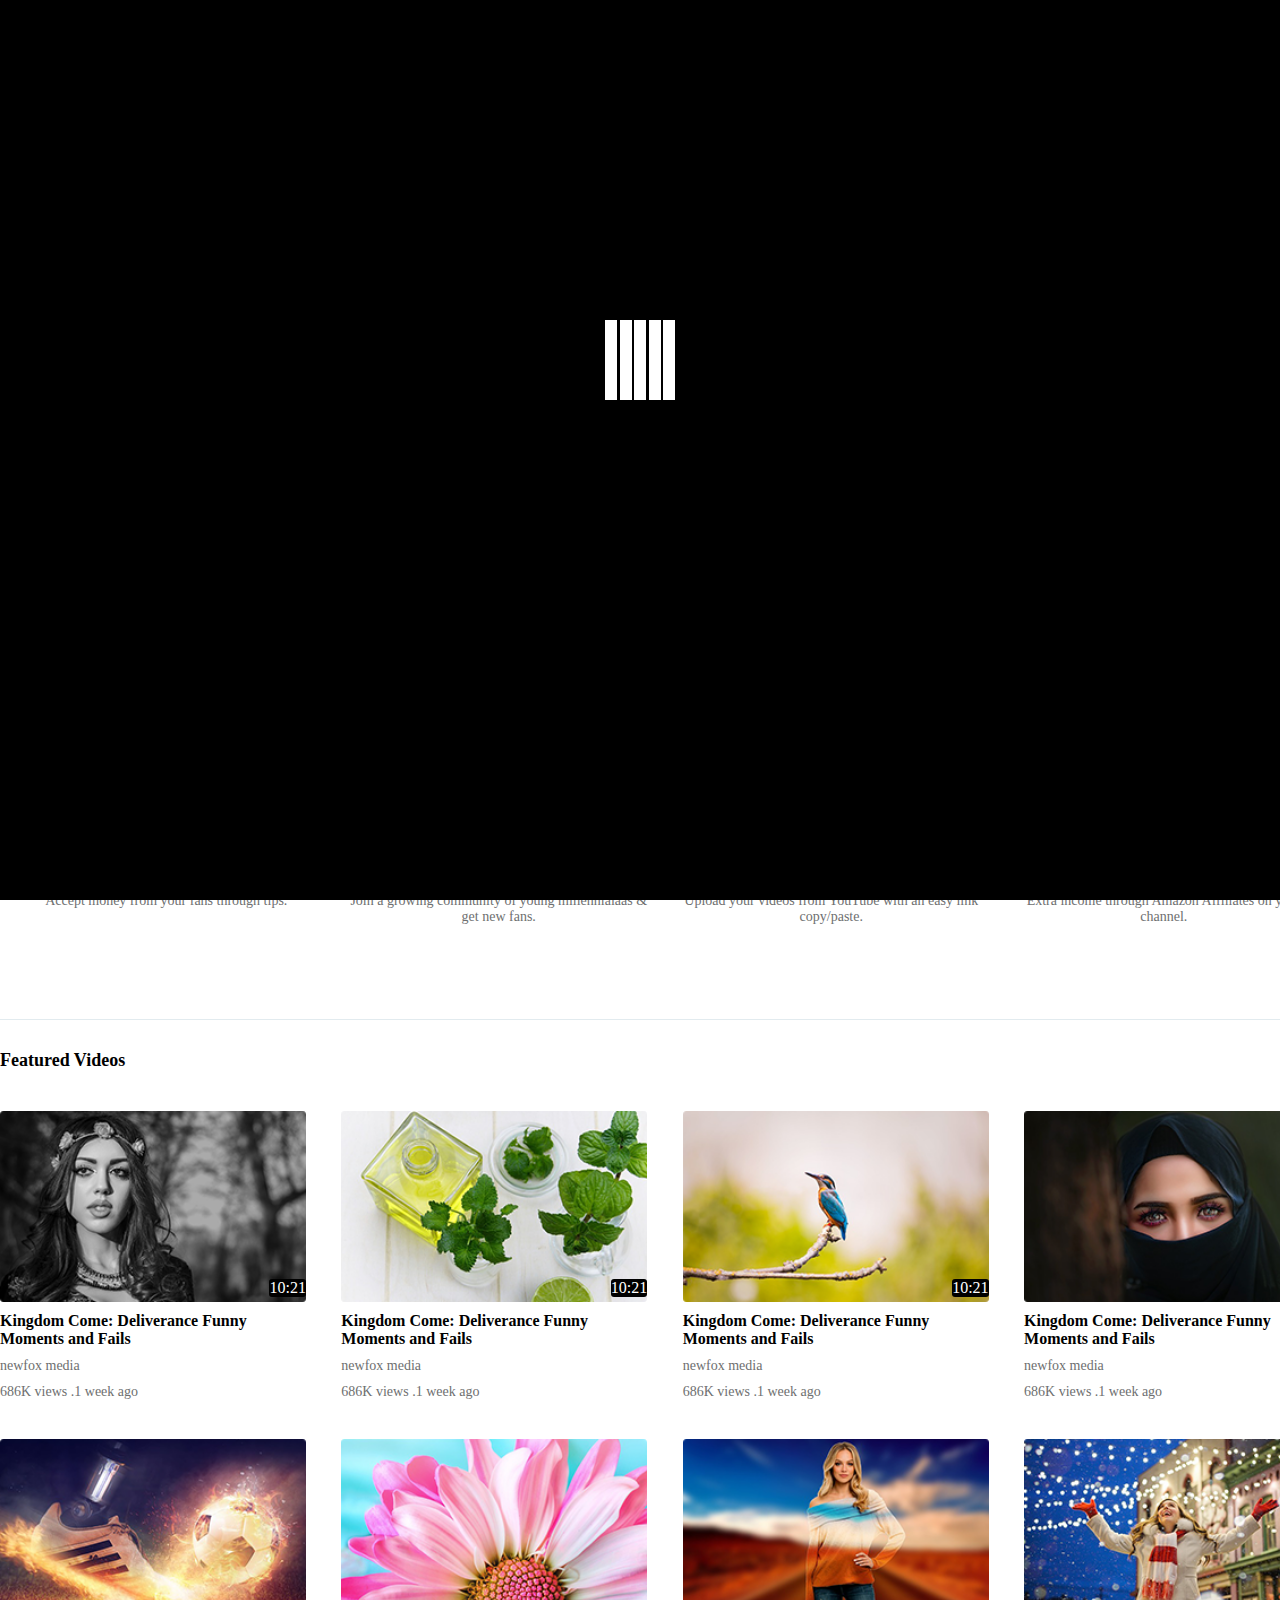
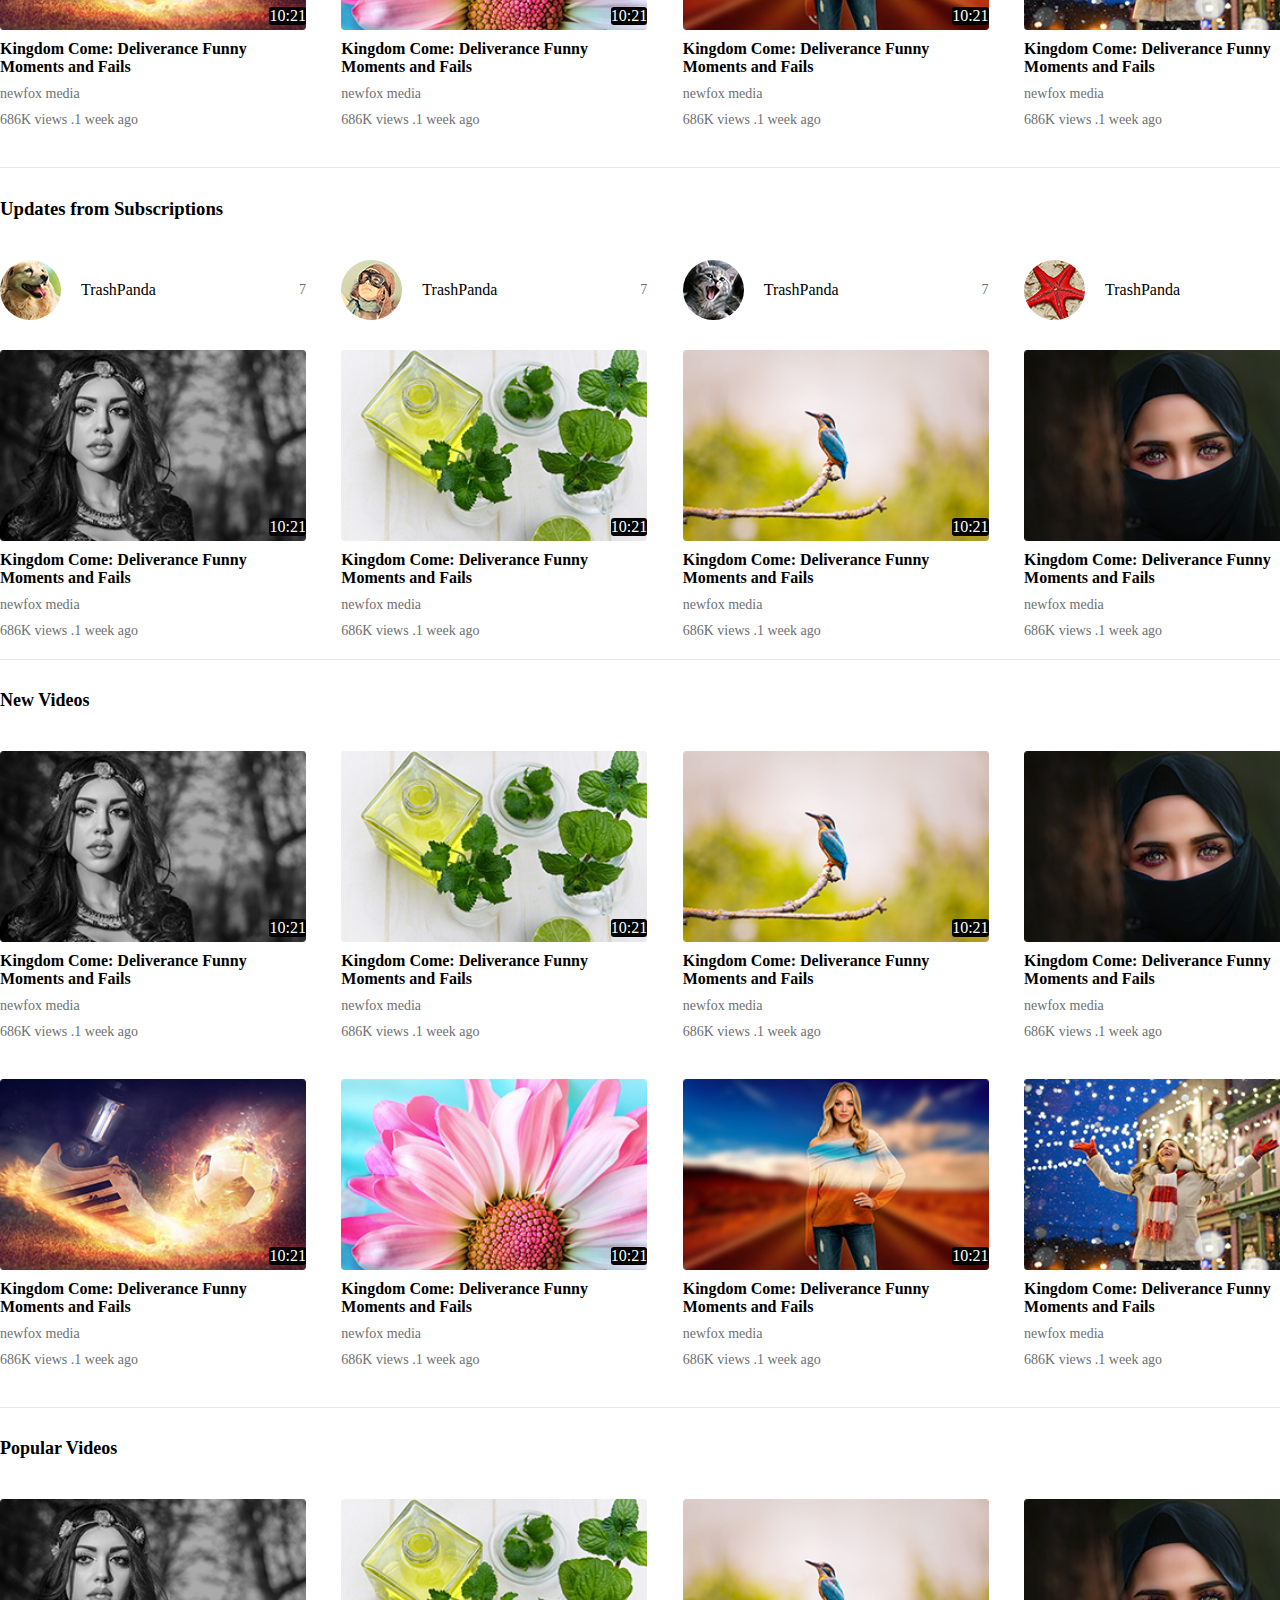
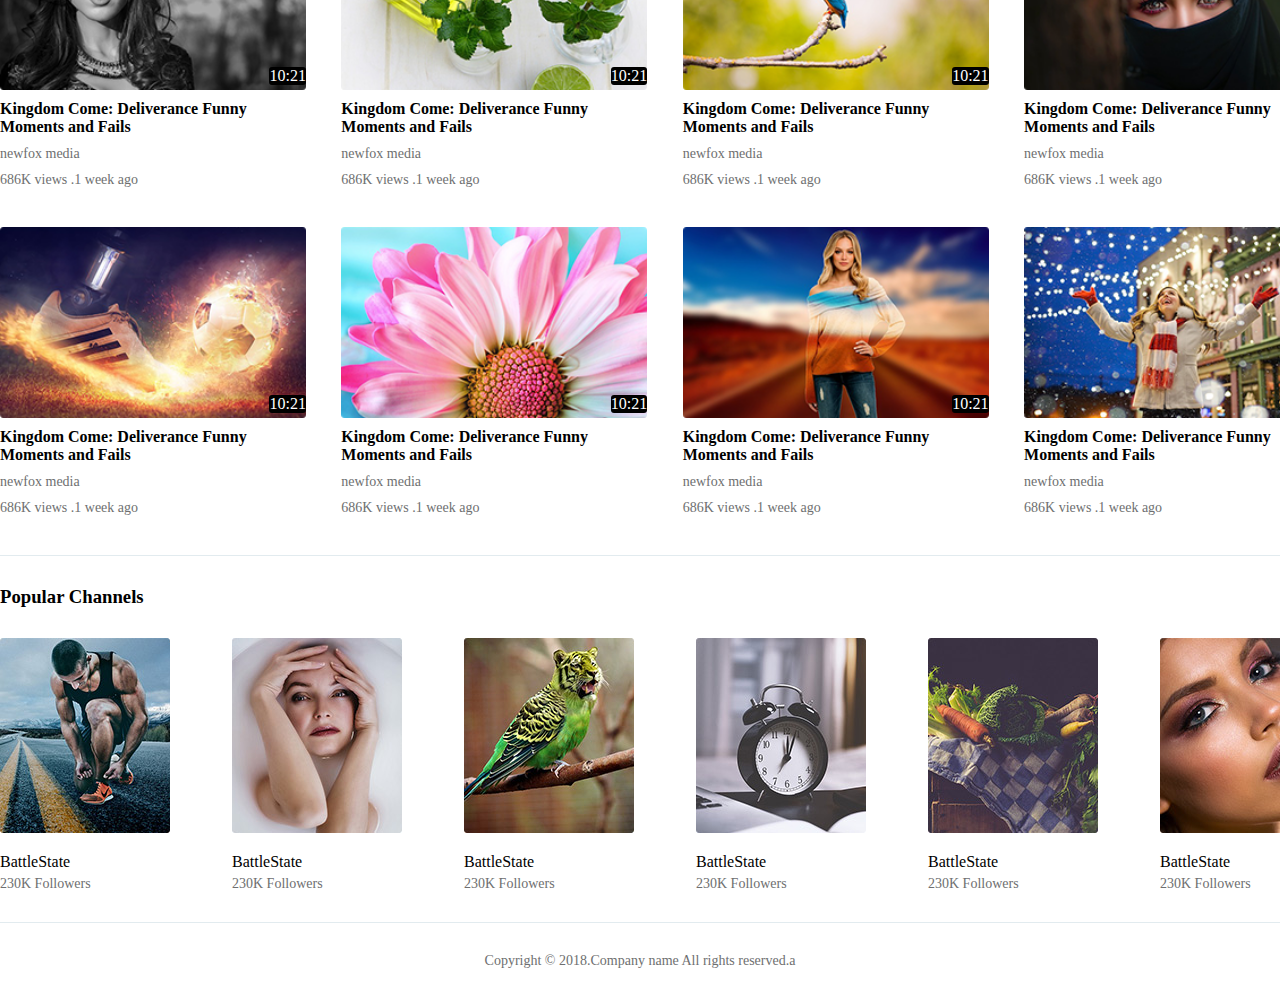
<file: index.html>
<!DOCTYPE html>
<html lang="en">
<head>
    <meta charset="UTF-8">
    <title>Oren</title>
    <script src="./js/jq.js"></script>
    <link rel="stylesheet" href="./css/style.css">
	<link rel="stylesheet" type="text/css" href="css/spinkit.css"/>
    <meta name="viewport" content="width=device-width, initial-scale=1.0, maximum-scale=1.0, user-scalable=0">
	<script src="js/jq.js"></script>
</head>
<body>
<header id="header">
    <div id="header_main">
		<div id="left">
			<div class="ce_an"></div>
			<div id="logo" style="background-image: url('./img/素材/logo.png')"></div>
		</div>
        <input id="Search" placeholder="Search Videos" style="margin-left: 18%;">
        <div id="user">
            <div class="notice" style="background-image: url('./img/素材/消息.png')"></div>
            <div class="notice" style="background-image: url('./img/素材/提醒.png')"></div>
            <div id="user_img" style="background-image: url('./img/素材/user-img.png')"></div>
            <div id="upload">Upload</div>
        </div>
    </div>
    <div id="nav">
        <div>
        <ul class="dh">
            <li><h3>Pages</h3></li>
            <li><h3>Categories</h3></li>
            <li><h3>Channels</h3></li>
            <li><h3>Trending</h3></li>
            <li><h3>LIVE</h3></li>
            <li><h3>Movies</h3></li>

        </ul>

            <ul class="nav_gn">
                <li style="background-image: url('./img/素材/爱心.png')"></li>
                <li style="background-image: url('./img/素材/发现.png')"></li>
                <li style="background-image: url('./img/素材/收藏.png')"></li>
                <li style="background-image: url('./img/素材/增加.png')"></li>
            </ul>
    </div>
    </div>
</header>
<div class="banner" style="background-image: url('./img/素材/banner-img.jpg')">
<!--    <div id="banner_img"></div>-->
    <div id="banner_black">
        <div class="banner_center">
            <h3>Watch share and upload with friends</h3>
            <div class="banner_an">Create my account</div>
        </div>
        <p>Video of the Day by <a href="">newfox media</a></p>
    </div>

</div>
<div class="introduce">
    <ul class="introduce_ul">
        <li>
            <img src="./img/素材/sv1.png" alt="">
            <p class="introduce_tiitle">Get paid by your fans</p>
            <p class="introduce_main">Accept money from your fans through tips.</p>
        </li>
        <li>
            <img src="./img/素材/sv2.png" alt="">
            <p class="introduce_tiitle">Grow your audience</p>
            <p class="introduce_main">Join a growing community of young millennialaas & get new fans.</p>
        </li>
        <li>
            <img src="./img/素材/sv3.png" alt="">
            <p class="introduce_tiitle">Simple transfer from YouTube</p>
            <p class="introduce_main">Upload your videos from YouTube with an easy link copy/paste.</p>
        </li>
        <li>
            <img src="./img/素材/sv4.png" alt="">
            <p class="introduce_tiitle">Make money with Amazon</p>
            <p class="introduce_main">Extra income through Amazon Affiliates on your channel.</p>
        </li>
    </ul>
</div>
<div class="recommend">
    <h3 class="min_title">Featured Videos</h3>
    <ul class="recommend_ul">
        <li>
            <div class="recommend_img">
                <img src="./img/素材/vide1.png" alt="">
                <div>10:21</div>
            </div>
            <h3 class="recommend_title">Kingdom Come: Deliverance Funny Moments and Fails</h3>
            <p class="recommend_author">newfox media</p>
            <p class="information">686K views .1 week ago</p>
        </li>
        <li>
            <div class="recommend_img">
                <img src="./img/素材/vide2.png" alt="">
                <div>10:21</div>
            </div>
            <h3 class="recommend_title">Kingdom Come: Deliverance Funny Moments and Fails</h3>
            <p class="recommend_author">newfox media</p>
            <p class="information">686K views .1 week ago</p>
        </li>
        <li>
            <div class="recommend_img">
                <img src="./img/素材/vide3.png" alt="">
                <div>10:21</div>
            </div>
            <h3 class="recommend_title">Kingdom Come: Deliverance Funny Moments and Fails</h3>
            <p class="recommend_author">newfox media</p>
            <p class="information">686K views .1 week ago</p>
        </li>
        <li>
            <div class="recommend_img">
                <img src="./img/素材/vide4.png" alt="">
                <div>10:21</div>
            </div>
            <h3 class="recommend_title">Kingdom Come: Deliverance Funny Moments and Fails</h3>
            <p class="recommend_author">newfox media</p>
            <p class="information">686K views .1 week ago</p>
        </li>
        <li>
            <div class="recommend_img">
                <img src="./img/素材/vide5.png" alt="">
                <div>10:21</div>
            </div>
            <h3 class="recommend_title">Kingdom Come: Deliverance Funny Moments and Fails</h3>
            <p class="recommend_author">newfox media</p>
            <p class="information">686K views .1 week ago</p>
        </li>
        <li>
            <div class="recommend_img">
                <img src="./img/素材/vide6.png" alt="">
                <div>10:21</div>
            </div>
            <h3 class="recommend_title">Kingdom Come: Deliverance Funny Moments and Fails</h3>
            <p class="recommend_author">newfox media</p>
            <p class="information">686K views .1 week ago</p>
        </li>
        <li>
            <div class="recommend_img">
                <img src="./img/素材/vide7.png" alt="">
                <div>10:21</div>
            </div>
            <h3 class="recommend_title">Kingdom Come: Deliverance Funny Moments and Fails</h3>
            <p class="recommend_author">newfox media</p>
            <p class="information">686K views .1 week ago</p>
        </li>
        <li>
            <div class="recommend_img">
                <img src="./img/素材/vide8.png" alt="">
                <div>10:21</div>
            </div>
            <h3 class="recommend_title">Kingdom Come: Deliverance Funny Moments and Fails</h3>
            <p class="recommend_author">newfox media</p>
            <p class="information">686K views .1 week ago</p>
        </li>
    </ul>
</div>
<div class="update">
    <h3 class="min_title">Updates from Subscriptions</h3>
    <div class="update_div">
        <div>
            <div class="user_div">
                <img src="./img/素材/th1.png" alt="">
                <span class="authoer" style="flex: 1">TrashPanda</span>
                <span class="num">7</span>

            </div>
            <div class="update_video">
                <div class="recommend_img">
                    <img src="./img/素材/vide1.png" alt="">
                    <div>10:21</div>
                </div>
                <h3 class="recommend_title">Kingdom Come: Deliverance Funny Moments and Fails</h3>
                <p class="recommend_author">newfox media</p>
                <p class="information">686K views .1 week ago</p>
            </div>
        </div>
        <div>
            <div class="user_div">
                <img src="./img/素材/th2.png" alt="">
                <span class="authoer" style="flex: 1">TrashPanda</span>
                <span class="num">7</span>
            </div>
            <div class="update_video">
                <div class="recommend_img">
                    <img src="./img/素材/vide2.png" alt="">
                    <div>10:21</div>
                </div>
                <h3 class="recommend_title">Kingdom Come: Deliverance Funny Moments and Fails</h3>
                <p class="recommend_author">newfox media</p>
                <p class="information">686K views .1 week ago</p>
            </div>
        </div>
        <div>
            <div class="user_div">
                <img src="./img/素材/th3.png" alt="">
                <span class="authoer" style="flex: 1">TrashPanda</span>
                <span class="num">7</span>
            </div>
            <div class="update_video">
                <div class="recommend_img">
                    <img src="./img/素材/vide3.png" alt="">
                    <div>10:21</div>
                </div>
                <h3 class="recommend_title">Kingdom Come: Deliverance Funny Moments and Fails</h3>
                <p class="recommend_author">newfox media</p>
                <p class="information">686K views .1 week ago</p>
            </div>
        </div>
        <div>
            <div class="user_div">
                <img src="./img/素材/th4.png" alt="">
                <span class="authoer" style="flex: 1">TrashPanda</span>
                <span class="num">7</span>
            </div>
            <div class="update_video">
                <div class="recommend_img">
                    <img src="./img/素材/vide4.png" alt="">
                    <div>10:21</div>
                </div>
                <h3 class="recommend_title">Kingdom Come: Deliverance Funny Moments and Fails</h3>
                <p class="recommend_author">newfox media</p>
                <p class="information">686K views .1 week ago</p>
            </div>
        </div>
    </div>
</div>
<div class="newvideo">
	<div class="recommend">
	    <h3 class="min_title">New Videos</h3>
	    <ul class="recommend_ul">
	        <li>
	            <div class="recommend_img">
	                <img src="./img/素材/vide1.png" alt="">
	                <div>10:21</div>
	            </div>
	            <h3 class="recommend_title">Kingdom Come: Deliverance Funny Moments and Fails</h3>
	            <p class="recommend_author">newfox media</p>
	            <p class="information">686K views .1 week ago</p>
	        </li>
	        <li>
	            <div class="recommend_img">
	                <img src="./img/素材/vide2.png" alt="">
	                <div>10:21</div>
	            </div>
	            <h3 class="recommend_title">Kingdom Come: Deliverance Funny Moments and Fails</h3>
	            <p class="recommend_author">newfox media</p>
	            <p class="information">686K views .1 week ago</p>
	        </li>
	        <li>
	            <div class="recommend_img">
	                <img src="./img/素材/vide3.png" alt="">
	                <div>10:21</div>
	            </div>
	            <h3 class="recommend_title">Kingdom Come: Deliverance Funny Moments and Fails</h3>
	            <p class="recommend_author">newfox media</p>
	            <p class="information">686K views .1 week ago</p>
	        </li>
	        <li>
	            <div class="recommend_img">
	                <img src="./img/素材/vide4.png" alt="">
	                <div>10:21</div>
	            </div>
	            <h3 class="recommend_title">Kingdom Come: Deliverance Funny Moments and Fails</h3>
	            <p class="recommend_author">newfox media</p>
	            <p class="information">686K views .1 week ago</p>
	        </li>
	        <li>
	            <div class="recommend_img">
	                <img src="./img/素材/vide5.png" alt="">
	                <div>10:21</div>
	            </div>
	            <h3 class="recommend_title">Kingdom Come: Deliverance Funny Moments and Fails</h3>
	            <p class="recommend_author">newfox media</p>
	            <p class="information">686K views .1 week ago</p>
	        </li>
	        <li>
	            <div class="recommend_img">
	                <img src="./img/素材/vide6.png" alt="">
	                <div>10:21</div>
	            </div>
	            <h3 class="recommend_title">Kingdom Come: Deliverance Funny Moments and Fails</h3>
	            <p class="recommend_author">newfox media</p>
	            <p class="information">686K views .1 week ago</p>
	        </li>
	        <li>
	            <div class="recommend_img">
	                <img src="./img/素材/vide7.png" alt="">
	                <div>10:21</div>
	            </div>
	            <h3 class="recommend_title">Kingdom Come: Deliverance Funny Moments and Fails</h3>
	            <p class="recommend_author">newfox media</p>
	            <p class="information">686K views .1 week ago</p>
	        </li>
	        <li>
	            <div class="recommend_img">
	                <img src="./img/素材/vide8.png" alt="">
	                <div>10:21</div>
	            </div>
	            <h3 class="recommend_title">Kingdom Come: Deliverance Funny Moments and Fails</h3>
	            <p class="recommend_author">newfox media</p>
	            <p class="information">686K views .1 week ago</p>
	        </li>
	    </ul>
	</div>
</div>
<div class="PopularVideos">
	<div class="recommend">
	    <h3 class="min_title">Popular Videos</h3>
	    <ul class="recommend_ul">
	        <li>
	            <div class="recommend_img">
	                <img src="./img/素材/vide1.png" alt="">
	                <div>10:21</div>
	            </div>
	            <h3 class="recommend_title">Kingdom Come: Deliverance Funny Moments and Fails</h3>
	            <p class="recommend_author">newfox media</p>
	            <p class="information">686K views .1 week ago</p>
	        </li>
	        <li>
	            <div class="recommend_img">
	                <img src="./img/素材/vide2.png" alt="">
	                <div>10:21</div>
	            </div>
	            <h3 class="recommend_title">Kingdom Come: Deliverance Funny Moments and Fails</h3>
	            <p class="recommend_author">newfox media</p>
	            <p class="information">686K views .1 week ago</p>
	        </li>
	        <li>
	            <div class="recommend_img">
	                <img src="./img/素材/vide3.png" alt="">
	                <div>10:21</div>
	            </div>
	            <h3 class="recommend_title">Kingdom Come: Deliverance Funny Moments and Fails</h3>
	            <p class="recommend_author">newfox media</p>
	            <p class="information">686K views .1 week ago</p>
	        </li>
	        <li>
	            <div class="recommend_img">
	                <img src="./img/素材/vide4.png" alt="">
	                <div>10:21</div>
	            </div>
	            <h3 class="recommend_title">Kingdom Come: Deliverance Funny Moments and Fails</h3>
	            <p class="recommend_author">newfox media</p>
	            <p class="information">686K views .1 week ago</p>
	        </li>
	        <li>
	            <div class="recommend_img">
	                <img src="./img/素材/vide5.png" alt="">
	                <div>10:21</div>
	            </div>
	            <h3 class="recommend_title">Kingdom Come: Deliverance Funny Moments and Fails</h3>
	            <p class="recommend_author">newfox media</p>
	            <p class="information">686K views .1 week ago</p>
	        </li>
	        <li>
	            <div class="recommend_img">
	                <img src="./img/素材/vide6.png" alt="">
	                <div>10:21</div>
	            </div>
	            <h3 class="recommend_title">Kingdom Come: Deliverance Funny Moments and Fails</h3>
	            <p class="recommend_author">newfox media</p>
	            <p class="information">686K views .1 week ago</p>
	        </li>
	        <li>
	            <div class="recommend_img">
	                <img src="./img/素材/vide7.png" alt="">
	                <div>10:21</div>
	            </div>
	            <h3 class="recommend_title">Kingdom Come: Deliverance Funny Moments and Fails</h3>
	            <p class="recommend_author">newfox media</p>
	            <p class="information">686K views .1 week ago</p>
	        </li>
	        <li>
	            <div class="recommend_img">
	                <img src="./img/素材/vide8.png" alt="">
	                <div>10:21</div>
	            </div>
	            <h3 class="recommend_title">Kingdom Come: Deliverance Funny Moments and Fails</h3>
	            <p class="recommend_author">newfox media</p>
	            <p class="information">686K views .1 week ago</p>
	        </li>
	    </ul>
	</div>
</div>
<div class="PopularChannels">
	<div class="PopularChannels_div">
		 <h3 class="min_title">Popular Channels</h3>
		<ul class="popu_ul">
			<li>
				<div class="PopularChannels_img">
					<img src="img/素材/ch1.jpg" alt="">
				</div>
				<h3 class="popu_title">BattleState</h3>
				<p class="popu_xinxi">230K Followers</p>
			</li>
			<li>
				<div class="PopularChannels_img">
					<img src="img/素材/ch2.jpg" alt="">
				</div>
				<h3 class="popu_title">BattleState</h3>
				<p class="popu_xinxi">230K Followers</p>
			</li>
			<li>
				<div class="PopularChannels_img">
					<img src="img/素材/ch3.jpg" alt="">
				</div>
				<h3 class="popu_title">BattleState</h3>
				<p class="popu_xinxi">230K Followers</p>
			</li>
			<li>
				<div class="PopularChannels_img">
					<img src="img/素材/ch4.jpg" alt="">
				</div>
				<h3 class="popu_title">BattleState</h3>
				<p class="popu_xinxi">230K Followers</p>
			</li>
			<li>
				<div class="PopularChannels_img">
					<img src="img/素材/ch5.jpg" alt="">
				</div>
				<h3 class="popu_title">BattleState</h3>
				<p class="popu_xinxi">230K Followers</p>
			</li>
			<li>
				<div class="PopularChannels_img">
					<img src="img/素材/ch6.jpg" alt="">
				</div>
				<h3 class="popu_title">BattleState</h3>
				<p class="popu_xinxi">230K Followers</p>
			</li>
		</ul>
	</div>
</div>
<footer>
        <p>Copyright © 2018.Company name All rights reserved.a</p>
</footer>
<!-- 侧边栏 -->
<div class="ce">
	<h3 class="ce_title">Classify</h3>
	<ul class="ce_ul">
		<li>
			<img src="img/素材/视频.png" width="30" height="30"><span><a href="">Video</a></span>
		</li>
		<li>
			<img src="img/素材/直播.png" width="30" height="30"><span><a href="">Live</a></span>
		</li>
		<li>
			<img src="img/素材/音乐.png" width="30" height="30"><span><a href="">Music</a></span>
		</li>
	</ul>
	<h3 class="ce_title">Uploader</h3>
	<ul id="Uploader">
		<li>
			<img src="img/素材/th1.png" width="30px" height="30px" style="border-radius: 50%">
			<span>TrashPanda</span>
			<span class="fs">1</span>
		</li>
		<li>
			<img src="img/素材/th2.png" width="30px" height="30px" style="border-radius: 50%">
			<span>The 80’s Guy</span>
			<span class="fs">2</span>
		</li>
		<li>
			<img src="img/素材/th3.png" width="30px" height="30px" style="border-radius: 50%">
			<span>Seeker</span>
			<span class="fs">3</span>
		</li>
	</ul>
	
</div>
<div class="load">
	<div class="sk-wave">
	  <div class="sk-rect sk-rect1"></div>
	  <div class="sk-rect sk-rect2"></div>
	  <div class="sk-rect sk-rect3"></div>
	  <div class="sk-rect sk-rect4"></div>
	  <div class="sk-rect sk-rect5"></div>
	</div>
</div>
<!--引入js-->
<script src="./js/index.js"></script>
</body>
</html>
</file>
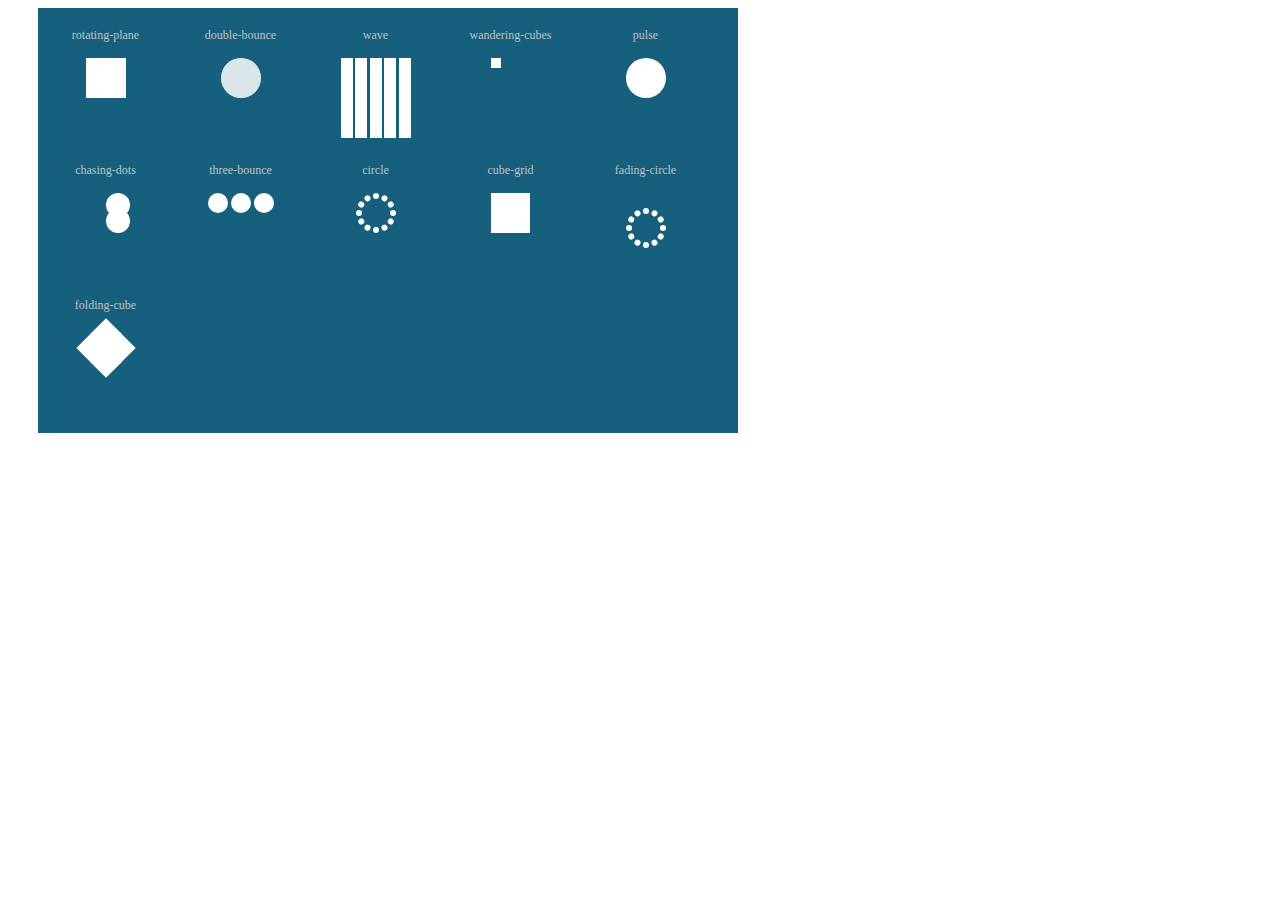
<file: js/test.html>
<!DOCTYPE html>
<html>
  <head>
    <meta charset="utf-8">
    <title></title>
    <link rel="stylesheet" href="../css/spinkit.css" type="text/css">
    <style>
      #container {
        margin-left:30px;
        font-size: 12px;
        color: #c0c0c0;
        display: flex;
        flex-wrap: wrap;
        width: 700px;
        background-color: #17607D;
        padding-top:20px;
      }
      .vbox{
        display: flex;
        flex-direction: column;
        text-align: center;
        width:135px;
        height:135px;
      }
    </style>
  </head>
  <body>
    <div id="container">
      <div class="vbox">
        rotating-plane
        <div class="sk-rotating-plane"></div>
      </div>
      <div class="vbox">
        double-bounce
        <div class="sk-double-bounce">
          <div class="sk-child sk-double-bounce1"></div>
          <div class="sk-child sk-double-bounce2"></div>
        </div>
      </div>
      <div class="vbox">
        wave
        <div class="sk-wave">
          <div class="sk-rect sk-rect1"></div>
          <div class="sk-rect sk-rect2"></div>
          <div class="sk-rect sk-rect3"></div>
          <div class="sk-rect sk-rect4"></div>
          <div class="sk-rect sk-rect5"></div>
        </div>
      </div>
      <div class="vbox">
        wandering-cubes
        <div class="sk-wandering-cubes">
          <div class="sk-cube sk-cube1"></div>
          <div class="sk-cube sk-cube2"></div>
        </div>
      </div>
      <div class="vbox">
        pulse
        <div class="sk-spinner sk-spinner-pulse"></div>
      </div>
      <div class="vbox">
        chasing-dots
        <div class="sk-chasing-dots">
          <div class="sk-child sk-dot1"></div>
          <div class="sk-child sk-dot2"></div>
        </div>
      </div>
      <div class="vbox">
        three-bounce
        <div class="sk-three-bounce">
          <div class="sk-child sk-bounce1"></div>
          <div class="sk-child sk-bounce2"></div>
          <div class="sk-child sk-bounce3"></div>
        </div>
      </div>
      <div class="vbox">
        circle
        <div class="sk-circle">
          <div class="sk-circle1 sk-child"></div>
          <div class="sk-circle2 sk-child"></div>
          <div class="sk-circle3 sk-child"></div>
          <div class="sk-circle4 sk-child"></div>
          <div class="sk-circle5 sk-child"></div>
          <div class="sk-circle6 sk-child"></div>
          <div class="sk-circle7 sk-child"></div>
          <div class="sk-circle8 sk-child"></div>
          <div class="sk-circle9 sk-child"></div>
          <div class="sk-circle10 sk-child"></div>
          <div class="sk-circle11 sk-child"></div>
          <div class="sk-circle12 sk-child"></div>
        </div>
      </div>
      <div class="vbox">
        cube-grid
        <div class="sk-cube-grid">
          <div class="sk-cube sk-cube1"></div>
          <div class="sk-cube sk-cube2"></div>
          <div class="sk-cube sk-cube3"></div>
          <div class="sk-cube sk-cube4"></div>
          <div class="sk-cube sk-cube5"></div>
          <div class="sk-cube sk-cube6"></div>
          <div class="sk-cube sk-cube7"></div>
          <div class="sk-cube sk-cube8"></div>
          <div class="sk-cube sk-cube9"></div>
        </div>
      </div>
      <div class="vbox">
        fading-circle
        <div class="sk-fading-circle">
          <div class="sk-circle1 sk-circle"></div>
          <div class="sk-circle2 sk-circle"></div>
          <div class="sk-circle3 sk-circle"></div>
          <div class="sk-circle4 sk-circle"></div>
          <div class="sk-circle5 sk-circle"></div>
          <div class="sk-circle6 sk-circle"></div>
          <div class="sk-circle7 sk-circle"></div>
          <div class="sk-circle8 sk-circle"></div>
          <div class="sk-circle9 sk-circle"></div>
          <div class="sk-circle10 sk-circle"></div>
          <div class="sk-circle11 sk-circle"></div>
          <div class="sk-circle12 sk-circle"></div>
        </div>
      </div>
      <div class="vbox">
        folding-cube
        <div class="sk-folding-cube">
          <div class="sk-cube1 sk-cube"></div>
          <div class="sk-cube2 sk-cube"></div>
          <div class="sk-cube4 sk-cube"></div>
          <div class="sk-cube3 sk-cube"></div>
        </div>
      </div>
    </div>
  </body>
</html>
</file>
<file: css/style.css>
*{
    margin: 0;
    padding: 0;
}
a{
    color: black;
    text-decoration: none;
}
#header{
    width: 100%;
    /*height: 91px;*/
    /*border: 1px solid black;*/
	position: fixed;
	background-color: white;
	z-index: 9999999;
    top: 0;
    left: 0;
}
#header_main{
    width: 90%;
    height: 100%;
    margin: 0 auto;
    /*background-color: red;*/
    display: flex;
    align-items: center;
    justify-content: space-between;
}
#logo{
    width: 70px;
    height: 21px;
    /* background-size: cover; */
    background-repeat: no-repeat;
	margin-left: 20px;

}
#left{
	display: flex;
	align-items: center;
}

.ce_an{
	width: 20px;
	height: 20px;
	background-image: url(../img/素材/ce.png);
	background-size: cover;
	background-repeat: no-repeat;
}

#Search{
    width: 30%;
    height: 38px;
    box-sizing: border-box;
    padding: 0 15px;
    outline: none;
    border: none;
    background-color: #e2ebef;
    border-radius: 18px;
}
#user{
    height: 100%;
    /*border: 1px solid black;*/
    display: flex;
    justify-content: space-between;
    align-items: center;
}
#user>div{
    margin-right: 5px;
}
.notice{
    width: 25px;
    height: 25px;
    background-size: cover;
    background-repeat: no-repeat;
    /*border: 1px solid black;*/
    margin: 0 20px;

}
#user_img{
    width: 61px;
    height: 60px;
    border-radius: 50%;
    margin-left: 20px;
}
#upload{
    width: 128px;
    height: 38px;
    background-color: black;
    color: white;
    text-align: center;
    line-height: 38px;
    border-radius: 30px;
    margin-left: 10px;
}
#nav{
    /*height: 72px;*/
    width: 100%;
    border-top: 1px solid #e2ebef;
}
#nav .dh{
    /*width: 100;*/
    display: flex;
    list-style: none;
    /*width:30%;*/
    height: 100%;
    /*margin:0 auto;*/
}
#nav li{
    margin-right: 20px;
    line-height: 72px;
    text-align: center;

}
#nav h3{
    font-weight: 300;
    color: #1c1b1b;
    font-size: 17px;
	transition: all 0.5s;
}
#nav h3:hover{
	color: #4a90e2;
}
#nav>div{
    width: 90%;
    height: 100%;
    margin: 0 auto;
    display: flex;
    /*flex-wrap: wrap;*/
}
/*测试拉取*/
#nav .nav_gn{
    display: flex;
    list-style: none;
    align-items: center;
    margin-left: 5px;

}
#nav .nav_gn>li{
    width: 20px;
    height: 20px;
    background-size: cover;
    background-repeat: no-repeat;
    margin-right: 40px;
}
.banner{
    width: 100%;
    height: 526px;
    /*border: 1px solid;*/
    background-size: cover;
    background-repeat: no-repeat;
    margin-top: 130px;
}
#banner_black{
    width: 100%;
    height: 100%;
    background-color: rgba(0,0,0,.3);
    position: relative;
}
.banner_center{
    position: absolute;
    left: 50%;
    transform: translate(-50%,-50%);
    top: 50%;
}
.banner_center>h3{
    color: white;
    font-size: 35px;
    margin-bottom: 36px;
}
.banner_an{
    width: 190px;
    height: 38px;
    box-sizing: border-box;
    padding: 0 10px;
    margin: 0 auto;
    background-color: white;
    border-radius: 30px;
    line-height: 38px;
    text-align: center;
    font-size: 16px;
}
.banner>#banner_black>p{
    text-align: center;
    position: absolute;
    bottom: 30px;
    width: 100%;
    color: #a7a8a8;
    font-size: 16px;
    font-weight: 700;
}
.banner>#banner_black>p>a{
    color: white;
    text-decoration: none;
    font-size: 14px;
}
.introduce{
    width: 100%;
}
.introduce_ul{
    width: 1330px;
    list-style: none;
    display: flex;
    margin: 0 auto;
    text-align: center;
    margin-top: 80px;
    margin-bottom: 94px;
}
.introduce_ul>li{
    width: 25%;
    box-sizing: border-box;
    padding: 0 10px;
}
.introduce_tiitle{
    font-weight: 700;
    margin-top: 30px;
    margin-bottom: 20px;
}
.introduce_main{
    color: #6e6f70;
    font-size: 14px;
}
.recommend{
    width: 1330px;
    margin: 0 auto;
    border-top: 1px solid #e2ebef;
    padding-top: 30px;
}
.recommend>h3{
    font-size: 18px;
}
.recommend_ul{
    list-style: none;
    display: flex;
    flex-wrap: wrap;
    width: 100%;
    justify-content: space-between;
    margin-top: 40px;
}
.recommend_ul>li{
    width: 23%;
    height: 308px;
    /*border: 1px solid black;*/
    /*box-sizing: border-box;*/
    /*padding: ;*/
    padding-bottom: 20px;
}
.recommend_ul>li img{
    width: 100%;
    height: 100%;
    object-fit: cover;
}
.recommend_title{
    font-size: 16px;
    margin-top: 10px;
    font-weight: 700;
	transition: all .5s;
}
.recommend_title:hover{
	color: #4a90e2;
}
.recommend_author,.information{
    color: #6e6f70;
    font-size: 14px;
    margin-top: 10px;
}
.recommend_img{
    position: relative;
	width: 100%;
	height: 191px;
	overflow: hidden;
}
.recommend_img:hover.recommend_img>img{
	transform: scale(1.2);
}
.recommend_img>img{
	transition: all .5s;
}
.recommend_img>div{
    display: initial;
    position: absolute;
    bottom: 5px;
    right: 0;
    background-color: black;
    color: white;
    border-radius: 3px;
}
.update{
    width: 1330px;
    margin: 0 auto;
    border-top: 1px solid #e2ebef;
    padding-top: 30px;
	margin-bottom: 20px;
}
.update_div{
    width: 100%;
    display: flex;
    justify-content: space-between;
    margin-top: 40px;
}
.update_div>div{
    width: 23%;
}
.user_div img{
    border-radius: 50%;
}
.authoer{
    line-height: 60px;
    margin-left: 20px;
}
.user_div{
    display: flex;
    justify-content: space-between;
    margin-bottom: 30px;
}
.num{
    line-height: 60px;
    font-size: 14px;
    color: #6e6f70;
}
.update_video img{
    width: 100%;
    height: 100%;
    object-fit: cover;
}
.PopularChannels_div{
	width: 1330px;
	margin: 0 auto;
	border-top: 1px solid #e2ebef;
	padding-top: 30px;
}
.popu_ul{
	display: flex;
	list-style: none;
	justify-content: space-between;
	margin-top: 30px;
}
.popu_title{
	font-weight: 400;
	margin-top: 20px;
	font-size: 16px;
}
.popu_xinxi{
	font-size: 14px;
	margin-top: 5px;
	color: #6E6F70;
}
.popu_title:hover{
	color: #4a90e2;
	transition: all .5s;
}
.PopularChannels_img:hover.PopularChannels_img>img{
	transform: scale(1.2);
	
}
.PopularChannels_img>img{
	transition: all .5s;
}
.PopularChannels_img {
    width: 170px;
    height: 195px;
    overflow: hidden;
}
footer{
    width: 100%;
    height: 76px;
    border-top: 1px solid #e2ebef;
    margin-top: 30px;
}
footer>p{
    text-align: center;
    line-height: 76px;
    font-size: 14px;
    color: #6E6F70;
}
.ce{
	width: 300px;
	height: 100%;
	position: fixed;
	left: -300px;
	top: 132px;
	background-color: #faf8f8;
	opacity: 0;
	transition: all 1s;
    box-sizing: border-box;
    padding: 0 10px;
}
.ce_title{
    margin-top: 30px;
    font-size: 14px;
}
.ce>ul{
    width: 100%;
    margin-top: 20px;
    list-style: none;
    border-bottom: 1px solid #e2ebef;
}
.ce>ul>li{
    display: flex;
    justify-content: flex-start;
    line-height: 30px;
    margin-bottom: 20px;
}
.ce>ul>li a:hover{
    color: #6e6f70;
    cursor:pointer;
}
.ce>ul>li>span{
    margin-left: 30px;
}
#Uploader>li{
    width: 100%;
    position: relative;
    /*display: inline-block;*/
}
.fs{
    position: absolute;
    right: 30px;
}
.load{
	position: fixed;
	top: 0;
	left: 0;
	width: 100%;
	height: 100%;
	background-color: black;
	z-index: 999999999999999999999;
	opacity: 1;
	transition: all 1s;
}
.load>.sk-wave{
	margin: 25% auto;
	
}
/*768px响应*/
@media screen and (max-width: 768px) {
    #Search{
        display: none;
    }
    .dh{
        width: 100%;
        justify-content: center;
    }
    .nav_gn{
        width: 100%;
        justify-content: center;
        margin-bottom: 20px;
    }
    #nav>div{
        flex-wrap: wrap;
    }
    .banner_center>h3{
        text-align: center;
    }
    .introduce_ul{
        max-width: 100%;
        flex-wrap: wrap;
    }
    .introduce_ul>li{
        width: 48%;
    }
    .recommend_ul{
        max-width: 100%;
        flex-wrap: wrap;
    }
    .recommend_ul>li{
        width: 49%;
    }
    .update_div{
        max-width: 100%;
        flex-wrap: wrap;
    }
    .update_div>div{
        width: 49%;
        margin-bottom: 20px;
    }
    .popu_ul{
        max-width: 100%;
        flex-wrap: wrap;
    }
    .popu_ul>li{
        width:28%;
        text-align: center;
        margin-bottom: 20px;
    }
    .PopularChannels_img{
        /*margin: 0 auto;*/
        width: 100%;
    }
    .PopularChannels_img>img{
        width: 100%;
    }
    .recommend{
        max-width: 100%;
        box-sizing: border-box;
        padding: 0 20px;
    }
    .update{
        /*max-width: 768px;*/
        max-width: 100%;
        padding: 0 20px;
        box-sizing: border-box;
    }
    .PopularChannels_div{
        max-width: 100%;
        box-sizing: border-box;
    }
    .PopularChannels{
        padding: 0 20px;
    }
    .PopularChannels_div>h3{
        margin: 0 auto;
    }
    .min_title{
        margin-top: 30px;
    }
	

}
@media screen and (max-width: 480px) {
    .introduce_ul>li{
        width: 100%;
    }
    .recommend_ul>li{
        width: 100%
    }
    .update_div>div{
        width: 100%;

    }
    .popu_ul>li{
        width: 100%;
    }
	#upload,.notice{
		display: none;
	}

}
</file>
<file: css/spinkit.css>
/*
 *  Usage:
 *
      <div class="sk-rotating-plane"></div>
 *
 */
.sk-rotating-plane {
  width: 40px;
  height: 40px;
  background-color: #fff;
  margin: 15px auto;
  -webkit-animation: sk-rotatePlane 1.2s infinite ease-in-out;
          animation: sk-rotatePlane 1.2s infinite ease-in-out; }

@-webkit-keyframes sk-rotatePlane {
  0% {
    -webkit-transform: perspective(120px) rotateX(0deg) rotateY(0deg);
            transform: perspective(120px) rotateX(0deg) rotateY(0deg); }
  50% {
    -webkit-transform: perspective(120px) rotateX(-180.1deg) rotateY(0deg);
            transform: perspective(120px) rotateX(-180.1deg) rotateY(0deg); }
  100% {
    -webkit-transform: perspective(120px) rotateX(-180deg) rotateY(-179.9deg);
            transform: perspective(120px) rotateX(-180deg) rotateY(-179.9deg); } }

@keyframes sk-rotatePlane {
  0% {
    -webkit-transform: perspective(120px) rotateX(0deg) rotateY(0deg);
            transform: perspective(120px) rotateX(0deg) rotateY(0deg); }
  50% {
    -webkit-transform: perspective(120px) rotateX(-180.1deg) rotateY(0deg);
            transform: perspective(120px) rotateX(-180.1deg) rotateY(0deg); }
  100% {
    -webkit-transform: perspective(120px) rotateX(-180deg) rotateY(-179.9deg);
            transform: perspective(120px) rotateX(-180deg) rotateY(-179.9deg); } }

/*
 *  Usage:
 *
      <div class="sk-double-bounce">
        <div class="sk-child sk-double-bounce1"></div>
        <div class="sk-child sk-double-bounce2"></div>
      </div>
 *
 */
.sk-double-bounce {
  width: 40px;
  height: 40px;
  position: relative;
  margin: 15px auto; }
  .sk-double-bounce .sk-child {
    width: 100%;
    height: 100%;
    border-radius: 50%;
    background-color: #fff;
    opacity: 0.6;
    position: absolute;
    top: 0;
    left: 0;
    -webkit-animation: sk-doubleBounce 2s infinite ease-in-out;
            animation: sk-doubleBounce 2s infinite ease-in-out; }
  .sk-double-bounce .sk-double-bounce2 {
    -webkit-animation-delay: -1.0s;
            animation-delay: -1.0s; }

@-webkit-keyframes sk-doubleBounce {
  0%, 100% {
    -webkit-transform: scale(0);
            transform: scale(0); }
  50% {
    -webkit-transform: scale(1);
            transform: scale(1); } }

@keyframes sk-doubleBounce {
  0%, 100% {
    -webkit-transform: scale(0);
            transform: scale(0); }
  50% {
    -webkit-transform: scale(1);
            transform: scale(1); } }

/*
 *  Usage:
 *
      <div class="sk-wave">
        <div class="sk-rect sk-rect1"></div>
        <div class="sk-rect sk-rect2"></div>
        <div class="sk-rect sk-rect3"></div>
        <div class="sk-rect sk-rect4"></div>
        <div class="sk-rect sk-rect5"></div>
      </div>
 *
 */
.sk-wave {
  margin: 15px auto;
  width: 100px;
  height: 80px;
  text-align: center;
  font-size: 10px; }
  .sk-wave .sk-rect {
    background-color: #fff;
    height: 100%;
    width: 12px;
    display: inline-block;
    -webkit-animation: sk-waveStretchDelay 1.2s infinite ease-in-out;
            animation: sk-waveStretchDelay 1.2s infinite ease-in-out; }
  .sk-wave .sk-rect1 {
    -webkit-animation-delay: -1.2s;
            animation-delay: -1.2s; }
  .sk-wave .sk-rect2 {
    -webkit-animation-delay: -1.1s;
            animation-delay: -1.1s; }
  .sk-wave .sk-rect3 {
    -webkit-animation-delay: -1s;
            animation-delay: -1s; }
  .sk-wave .sk-rect4 {
    -webkit-animation-delay: -0.9s;
            animation-delay: -0.9s; }
  .sk-wave .sk-rect5 {
    -webkit-animation-delay: -0.8s;
            animation-delay: -0.8s; }

@-webkit-keyframes sk-waveStretchDelay {
  0%, 40%, 100% {
    -webkit-transform: scaleY(0.4);
            transform: scaleY(0.4); }
  20% {
    -webkit-transform: scaleY(1);
            transform: scaleY(1); } }

@keyframes sk-waveStretchDelay {
  0%, 40%, 100% {
    -webkit-transform: scaleY(0.4);
            transform: scaleY(0.4); }
  20% {
    -webkit-transform: scaleY(1);
            transform: scaleY(1); } }

/*
 *  Usage:
 *
      <div class="sk-wandering-cubes">
        <div class="sk-cube sk-cube1"></div>
        <div class="sk-cube sk-cube2"></div>
      </div>
 *
 */
.sk-wandering-cubes {
  margin: 15px auto;
  width: 40px;
  height: 40px;
  position: relative; }
  .sk-wandering-cubes .sk-cube {
    background-color: #fff;
    width: 10px;
    height: 10px;
    position: absolute;
    top: 0;
    left: 0;
    -webkit-animation: sk-wanderingCube 1.8s ease-in-out -1.8s infinite both;
            animation: sk-wanderingCube 1.8s ease-in-out -1.8s infinite both; }
  .sk-wandering-cubes .sk-cube2 {
    -webkit-animation-delay: -0.9s;
            animation-delay: -0.9s; }

@-webkit-keyframes sk-wanderingCube {
  0% {
    -webkit-transform: rotate(0deg);
            transform: rotate(0deg); }
  25% {
    -webkit-transform: translateX(30px) rotate(-90deg) scale(0.5);
            transform: translateX(30px) rotate(-90deg) scale(0.5); }
  50% {
    /* Hack to make FF rotate in the right direction */
    -webkit-transform: translateX(30px) translateY(30px) rotate(-179deg);
            transform: translateX(30px) translateY(30px) rotate(-179deg); }
  50.1% {
    -webkit-transform: translateX(30px) translateY(30px) rotate(-180deg);
            transform: translateX(30px) translateY(30px) rotate(-180deg); }
  75% {
    -webkit-transform: translateX(0) translateY(30px) rotate(-270deg) scale(0.5);
            transform: translateX(0) translateY(30px) rotate(-270deg) scale(0.5); }
  100% {
    -webkit-transform: rotate(-360deg);
            transform: rotate(-360deg); } }

@keyframes sk-wanderingCube {
  0% {
    -webkit-transform: rotate(0deg);
            transform: rotate(0deg); }
  25% {
    -webkit-transform: translateX(30px) rotate(-90deg) scale(0.5);
            transform: translateX(30px) rotate(-90deg) scale(0.5); }
  50% {
    /* Hack to make FF rotate in the right direction */
    -webkit-transform: translateX(30px) translateY(30px) rotate(-179deg);
            transform: translateX(30px) translateY(30px) rotate(-179deg); }
  50.1% {
    -webkit-transform: translateX(30px) translateY(30px) rotate(-180deg);
            transform: translateX(30px) translateY(30px) rotate(-180deg); }
  75% {
    -webkit-transform: translateX(0) translateY(30px) rotate(-270deg) scale(0.5);
            transform: translateX(0) translateY(30px) rotate(-270deg) scale(0.5); }
  100% {
    -webkit-transform: rotate(-360deg);
            transform: rotate(-360deg); } }

/*
 *  Usage:
 *
      <div class="sk-spinner sk-spinner-pulse"></div>
 *
 */
.sk-spinner-pulse {
  width: 40px;
  height: 40px;
  margin: 15px auto;
  background-color: #fff;
  border-radius: 100%;
  -webkit-animation: sk-pulseScaleOut 1s infinite ease-in-out;
          animation: sk-pulseScaleOut 1s infinite ease-in-out; }

@-webkit-keyframes sk-pulseScaleOut {
  0% {
    -webkit-transform: scale(0);
            transform: scale(0); }
  100% {
    -webkit-transform: scale(1);
            transform: scale(1);
    opacity: 0; } }

@keyframes sk-pulseScaleOut {
  0% {
    -webkit-transform: scale(0);
            transform: scale(0); }
  100% {
    -webkit-transform: scale(1);
            transform: scale(1);
    opacity: 0; } }

/*
 *  Usage:
 *
      <div class="sk-chasing-dots">
        <div class="sk-child sk-dot1"></div>
        <div class="sk-child sk-dot2"></div>
      </div>
 *
 */
.sk-chasing-dots {
  margin: 15px auto;
  width: 40px;
  height: 40px;
  position: relative;
  text-align: center;
  -webkit-animation: sk-chasingDotsRotate 2s infinite linear;
          animation: sk-chasingDotsRotate 2s infinite linear; }
  .sk-chasing-dots .sk-child {
    width: 60%;
    height: 60%;
    display: inline-block;
    position: absolute;
    top: 0;
    background-color: #fff;
    border-radius: 100%;
    -webkit-animation: sk-chasingDotsBounce 2s infinite ease-in-out;
            animation: sk-chasingDotsBounce 2s infinite ease-in-out; }
  .sk-chasing-dots .sk-dot2 {
    top: auto;
    bottom: 0;
    -webkit-animation-delay: -1s;
            animation-delay: -1s; }

@-webkit-keyframes sk-chasingDotsRotate {
  100% {
    -webkit-transform: rotate(360deg);
            transform: rotate(360deg); } }

@keyframes sk-chasingDotsRotate {
  100% {
    -webkit-transform: rotate(360deg);
            transform: rotate(360deg); } }

@-webkit-keyframes sk-chasingDotsBounce {
  0%, 100% {
    -webkit-transform: scale(0);
            transform: scale(0); }
  50% {
    -webkit-transform: scale(1);
            transform: scale(1); } }

@keyframes sk-chasingDotsBounce {
  0%, 100% {
    -webkit-transform: scale(0);
            transform: scale(0); }
  50% {
    -webkit-transform: scale(1);
            transform: scale(1); } }

/*
 *  Usage:
 *
      <div class="sk-three-bounce">
        <div class="sk-child sk-bounce1"></div>
        <div class="sk-child sk-bounce2"></div>
        <div class="sk-child sk-bounce3"></div>
      </div>
 *
 */
.sk-three-bounce {
  margin: 15px auto;
  width: 80px;
  text-align: center; }
  .sk-three-bounce .sk-child {
    width: 20px;
    height: 20px;
    background-color: #fff;
    border-radius: 100%;
    display: inline-block;
    -webkit-animation: sk-three-bounce 1.4s ease-in-out 0s infinite both;
            animation: sk-three-bounce 1.4s ease-in-out 0s infinite both; }
  .sk-three-bounce .sk-bounce1 {
    -webkit-animation-delay: -0.32s;
            animation-delay: -0.32s; }
  .sk-three-bounce .sk-bounce2 {
    -webkit-animation-delay: -0.16s;
            animation-delay: -0.16s; }

@-webkit-keyframes sk-three-bounce {
  0%, 80%, 100% {
    -webkit-transform: scale(0);
            transform: scale(0); }
  40% {
    -webkit-transform: scale(1);
            transform: scale(1); } }

@keyframes sk-three-bounce {
  0%, 80%, 100% {
    -webkit-transform: scale(0);
            transform: scale(0); }
  40% {
    -webkit-transform: scale(1);
            transform: scale(1); } }

/*
 *  Usage:
 *
      <div class="sk-circle">
        <div class="sk-circle1 sk-child"></div>
        <div class="sk-circle2 sk-child"></div>
        <div class="sk-circle3 sk-child"></div>
        <div class="sk-circle4 sk-child"></div>
        <div class="sk-circle5 sk-child"></div>
        <div class="sk-circle6 sk-child"></div>
        <div class="sk-circle7 sk-child"></div>
        <div class="sk-circle8 sk-child"></div>
        <div class="sk-circle9 sk-child"></div>
        <div class="sk-circle10 sk-child"></div>
        <div class="sk-circle11 sk-child"></div>
        <div class="sk-circle12 sk-child"></div>
      </div>
 *
 */
.sk-circle {
  margin: 15px auto;
  width: 40px;
  height: 40px;
  position: relative; }
  .sk-circle .sk-child {
    width: 100%;
    height: 100%;
    position: absolute;
    left: 0;
    top: 0; }
  .sk-circle .sk-child:before {
    content: '';
    display: block;
    margin: 0 auto;
    width: 15%;
    height: 15%;
    background-color: #fff;
    border-radius: 100%;
    -webkit-animation: sk-circleBounceDelay 1.2s infinite ease-in-out both;
            animation: sk-circleBounceDelay 1.2s infinite ease-in-out both; }
  .sk-circle .sk-circle2 {
    -webkit-transform: rotate(30deg);
        -ms-transform: rotate(30deg);
            transform: rotate(30deg); }
  .sk-circle .sk-circle3 {
    -webkit-transform: rotate(60deg);
        -ms-transform: rotate(60deg);
            transform: rotate(60deg); }
  .sk-circle .sk-circle4 {
    -webkit-transform: rotate(90deg);
        -ms-transform: rotate(90deg);
            transform: rotate(90deg); }
  .sk-circle .sk-circle5 {
    -webkit-transform: rotate(120deg);
        -ms-transform: rotate(120deg);
            transform: rotate(120deg); }
  .sk-circle .sk-circle6 {
    -webkit-transform: rotate(150deg);
        -ms-transform: rotate(150deg);
            transform: rotate(150deg); }
  .sk-circle .sk-circle7 {
    -webkit-transform: rotate(180deg);
        -ms-transform: rotate(180deg);
            transform: rotate(180deg); }
  .sk-circle .sk-circle8 {
    -webkit-transform: rotate(210deg);
        -ms-transform: rotate(210deg);
            transform: rotate(210deg); }
  .sk-circle .sk-circle9 {
    -webkit-transform: rotate(240deg);
        -ms-transform: rotate(240deg);
            transform: rotate(240deg); }
  .sk-circle .sk-circle10 {
    -webkit-transform: rotate(270deg);
        -ms-transform: rotate(270deg);
            transform: rotate(270deg); }
  .sk-circle .sk-circle11 {
    -webkit-transform: rotate(300deg);
        -ms-transform: rotate(300deg);
            transform: rotate(300deg); }
  .sk-circle .sk-circle12 {
    -webkit-transform: rotate(330deg);
        -ms-transform: rotate(330deg);
            transform: rotate(330deg); }
  .sk-circle .sk-circle2:before {
    -webkit-animation-delay: -1.1s;
            animation-delay: -1.1s; }
  .sk-circle .sk-circle3:before {
    -webkit-animation-delay: -1s;
            animation-delay: -1s; }
  .sk-circle .sk-circle4:before {
    -webkit-animation-delay: -0.9s;
            animation-delay: -0.9s; }
  .sk-circle .sk-circle5:before {
    -webkit-animation-delay: -0.8s;
            animation-delay: -0.8s; }
  .sk-circle .sk-circle6:before {
    -webkit-animation-delay: -0.7s;
            animation-delay: -0.7s; }
  .sk-circle .sk-circle7:before {
    -webkit-animation-delay: -0.6s;
            animation-delay: -0.6s; }
  .sk-circle .sk-circle8:before {
    -webkit-animation-delay: -0.5s;
            animation-delay: -0.5s; }
  .sk-circle .sk-circle9:before {
    -webkit-animation-delay: -0.4s;
            animation-delay: -0.4s; }
  .sk-circle .sk-circle10:before {
    -webkit-animation-delay: -0.3s;
            animation-delay: -0.3s; }
  .sk-circle .sk-circle11:before {
    -webkit-animation-delay: -0.2s;
            animation-delay: -0.2s; }
  .sk-circle .sk-circle12:before {
    -webkit-animation-delay: -0.1s;
            animation-delay: -0.1s; }

@-webkit-keyframes sk-circleBounceDelay {
  0%, 80%, 100% {
    -webkit-transform: scale(0);
            transform: scale(0); }
  40% {
    -webkit-transform: scale(1);
            transform: scale(1); } }

@keyframes sk-circleBounceDelay {
  0%, 80%, 100% {
    -webkit-transform: scale(0);
            transform: scale(0); }
  40% {
    -webkit-transform: scale(1);
            transform: scale(1); } }

/*
 *  Usage:
 *
      <div class="sk-cube-grid">
        <div class="sk-cube sk-cube1"></div>
        <div class="sk-cube sk-cube2"></div>
        <div class="sk-cube sk-cube3"></div>
        <div class="sk-cube sk-cube4"></div>
        <div class="sk-cube sk-cube5"></div>
        <div class="sk-cube sk-cube6"></div>
        <div class="sk-cube sk-cube7"></div>
        <div class="sk-cube sk-cube8"></div>
        <div class="sk-cube sk-cube9"></div>
      </div>
 *
 */
.sk-cube-grid {
  width: 40px;
  height: 40px;
  margin: 15px auto;
  /*
   * Spinner positions
   * 1 2 3
   * 4 5 6
   * 7 8 9
   */ }
  .sk-cube-grid .sk-cube {
    width: 33.33%;
    height: 33.33%;
    background-color: #fff;
    float: left;
    -webkit-animation: sk-cubeGridScaleDelay 1.3s infinite ease-in-out;
            animation: sk-cubeGridScaleDelay 1.3s infinite ease-in-out; }
  .sk-cube-grid .sk-cube1 {
    -webkit-animation-delay: 0.2s;
            animation-delay: 0.2s; }
  .sk-cube-grid .sk-cube2 {
    -webkit-animation-delay: 0.3s;
            animation-delay: 0.3s; }
  .sk-cube-grid .sk-cube3 {
    -webkit-animation-delay: 0.4s;
            animation-delay: 0.4s; }
  .sk-cube-grid .sk-cube4 {
    -webkit-animation-delay: 0.1s;
            animation-delay: 0.1s; }
  .sk-cube-grid .sk-cube5 {
    -webkit-animation-delay: 0.2s;
            animation-delay: 0.2s; }
  .sk-cube-grid .sk-cube6 {
    -webkit-animation-delay: 0.3s;
            animation-delay: 0.3s; }
  .sk-cube-grid .sk-cube7 {
    -webkit-animation-delay: 0.0s;
            animation-delay: 0.0s; }
  .sk-cube-grid .sk-cube8 {
    -webkit-animation-delay: 0.1s;
            animation-delay: 0.1s; }
  .sk-cube-grid .sk-cube9 {
    -webkit-animation-delay: 0.2s;
            animation-delay: 0.2s; }

@-webkit-keyframes sk-cubeGridScaleDelay {
  0%, 70%, 100% {
    -webkit-transform: scale3D(1, 1, 1);
            transform: scale3D(1, 1, 1); }
  35% {
    -webkit-transform: scale3D(0, 0, 1);
            transform: scale3D(0, 0, 1); } }

@keyframes sk-cubeGridScaleDelay {
  0%, 70%, 100% {
    -webkit-transform: scale3D(1, 1, 1);
            transform: scale3D(1, 1, 1); }
  35% {
    -webkit-transform: scale3D(0, 0, 1);
            transform: scale3D(0, 0, 1); } }

/*
 *  Usage:
 *
      <div class="sk-fading-circle">
        <div class="sk-circle1 sk-circle"></div>
        <div class="sk-circle2 sk-circle"></div>
        <div class="sk-circle3 sk-circle"></div>
        <div class="sk-circle4 sk-circle"></div>
        <div class="sk-circle5 sk-circle"></div>
        <div class="sk-circle6 sk-circle"></div>
        <div class="sk-circle7 sk-circle"></div>
        <div class="sk-circle8 sk-circle"></div>
        <div class="sk-circle9 sk-circle"></div>
        <div class="sk-circle10 sk-circle"></div>
        <div class="sk-circle11 sk-circle"></div>
        <div class="sk-circle12 sk-circle"></div>
      </div>
 *
 */
.sk-fading-circle {
  margin: 15px auto;
  width: 40px;
  height: 40px;
  position: relative; }
  .sk-fading-circle .sk-circle {
    width: 100%;
    height: 100%;
    position: absolute;
    left: 0;
    top: 0; }
  .sk-fading-circle .sk-circle:before {
    content: '';
    display: block;
    margin: 0 auto;
    width: 15%;
    height: 15%;
    background-color: #fff;
    border-radius: 100%;
    -webkit-animation: sk-circleFadeDelay 1.2s infinite ease-in-out both;
            animation: sk-circleFadeDelay 1.2s infinite ease-in-out both; }
  .sk-fading-circle .sk-circle2 {
    -webkit-transform: rotate(30deg);
        -ms-transform: rotate(30deg);
            transform: rotate(30deg); }
  .sk-fading-circle .sk-circle3 {
    -webkit-transform: rotate(60deg);
        -ms-transform: rotate(60deg);
            transform: rotate(60deg); }
  .sk-fading-circle .sk-circle4 {
    -webkit-transform: rotate(90deg);
        -ms-transform: rotate(90deg);
            transform: rotate(90deg); }
  .sk-fading-circle .sk-circle5 {
    -webkit-transform: rotate(120deg);
        -ms-transform: rotate(120deg);
            transform: rotate(120deg); }
  .sk-fading-circle .sk-circle6 {
    -webkit-transform: rotate(150deg);
        -ms-transform: rotate(150deg);
            transform: rotate(150deg); }
  .sk-fading-circle .sk-circle7 {
    -webkit-transform: rotate(180deg);
        -ms-transform: rotate(180deg);
            transform: rotate(180deg); }
  .sk-fading-circle .sk-circle8 {
    -webkit-transform: rotate(210deg);
        -ms-transform: rotate(210deg);
            transform: rotate(210deg); }
  .sk-fading-circle .sk-circle9 {
    -webkit-transform: rotate(240deg);
        -ms-transform: rotate(240deg);
            transform: rotate(240deg); }
  .sk-fading-circle .sk-circle10 {
    -webkit-transform: rotate(270deg);
        -ms-transform: rotate(270deg);
            transform: rotate(270deg); }
  .sk-fading-circle .sk-circle11 {
    -webkit-transform: rotate(300deg);
        -ms-transform: rotate(300deg);
            transform: rotate(300deg); }
  .sk-fading-circle .sk-circle12 {
    -webkit-transform: rotate(330deg);
        -ms-transform: rotate(330deg);
            transform: rotate(330deg); }
  .sk-fading-circle .sk-circle2:before {
    -webkit-animation-delay: -1.1s;
            animation-delay: -1.1s; }
  .sk-fading-circle .sk-circle3:before {
    -webkit-animation-delay: -1s;
            animation-delay: -1s; }
  .sk-fading-circle .sk-circle4:before {
    -webkit-animation-delay: -0.9s;
            animation-delay: -0.9s; }
  .sk-fading-circle .sk-circle5:before {
    -webkit-animation-delay: -0.8s;
            animation-delay: -0.8s; }
  .sk-fading-circle .sk-circle6:before {
    -webkit-animation-delay: -0.7s;
            animation-delay: -0.7s; }
  .sk-fading-circle .sk-circle7:before {
    -webkit-animation-delay: -0.6s;
            animation-delay: -0.6s; }
  .sk-fading-circle .sk-circle8:before {
    -webkit-animation-delay: -0.5s;
            animation-delay: -0.5s; }
  .sk-fading-circle .sk-circle9:before {
    -webkit-animation-delay: -0.4s;
            animation-delay: -0.4s; }
  .sk-fading-circle .sk-circle10:before {
    -webkit-animation-delay: -0.3s;
            animation-delay: -0.3s; }
  .sk-fading-circle .sk-circle11:before {
    -webkit-animation-delay: -0.2s;
            animation-delay: -0.2s; }
  .sk-fading-circle .sk-circle12:before {
    -webkit-animation-delay: -0.1s;
            animation-delay: -0.1s; }

@-webkit-keyframes sk-circleFadeDelay {
  0%, 39%, 100% {
    opacity: 0; }
  40% {
    opacity: 1; } }

@keyframes sk-circleFadeDelay {
  0%, 39%, 100% {
    opacity: 0; }
  40% {
    opacity: 1; } }

/*
 *  Usage:
 *
      <div class="sk-folding-cube">
        <div class="sk-cube1 sk-cube"></div>
        <div class="sk-cube2 sk-cube"></div>
        <div class="sk-cube4 sk-cube"></div>
        <div class="sk-cube3 sk-cube"></div>
      </div>
 *
 */
.sk-folding-cube {
  margin: 15px auto;
  width: 40px;
  height: 40px;
  position: relative;
  -webkit-transform: rotateZ(45deg);
          transform: rotateZ(45deg); }
  .sk-folding-cube .sk-cube {
    float: left;
    width: 50%;
    height: 50%;
    position: relative;
    -webkit-transform: scale(1.1);
        -ms-transform: scale(1.1);
            transform: scale(1.1); }
  .sk-folding-cube .sk-cube:before {
    content: '';
    position: absolute;
    top: 0;
    left: 0;
    width: 100%;
    height: 100%;
    background-color: #fff;
    -webkit-animation: sk-foldCubeAngle 2.4s infinite linear both;
            animation: sk-foldCubeAngle 2.4s infinite linear both;
    -webkit-transform-origin: 100% 100%;
        -ms-transform-origin: 100% 100%;
            transform-origin: 100% 100%; }
  .sk-folding-cube .sk-cube2 {
    -webkit-transform: scale(1.1) rotateZ(90deg);
            transform: scale(1.1) rotateZ(90deg); }
  .sk-folding-cube .sk-cube3 {
    -webkit-transform: scale(1.1) rotateZ(180deg);
            transform: scale(1.1) rotateZ(180deg); }
  .sk-folding-cube .sk-cube4 {
    -webkit-transform: scale(1.1) rotateZ(270deg);
            transform: scale(1.1) rotateZ(270deg); }
  .sk-folding-cube .sk-cube2:before {
    -webkit-animation-delay: 0.3s;
            animation-delay: 0.3s; }
  .sk-folding-cube .sk-cube3:before {
    -webkit-animation-delay: 0.6s;
            animation-delay: 0.6s; }
  .sk-folding-cube .sk-cube4:before {
    -webkit-animation-delay: 0.9s;
            animation-delay: 0.9s; }

@-webkit-keyframes sk-foldCubeAngle {
  0%, 10% {
    -webkit-transform: perspective(140px) rotateX(-180deg);
            transform: perspective(140px) rotateX(-180deg);
    opacity: 0; }
  25%, 75% {
    -webkit-transform: perspective(140px) rotateX(0deg);
            transform: perspective(140px) rotateX(0deg);
    opacity: 1; }
  90%, 100% {
    -webkit-transform: perspective(140px) rotateY(180deg);
            transform: perspective(140px) rotateY(180deg);
    opacity: 0; } }

@keyframes sk-foldCubeAngle {
  0%, 10% {
    -webkit-transform: perspective(140px) rotateX(-180deg);
            transform: perspective(140px) rotateX(-180deg);
    opacity: 0; }
  25%, 75% {
    -webkit-transform: perspective(140px) rotateX(0deg);
            transform: perspective(140px) rotateX(0deg);
    opacity: 1; }
  90%, 100% {
    -webkit-transform: perspective(140px) rotateY(180deg);
            transform: perspective(140px) rotateY(180deg);
    opacity: 0; } }
</file>
